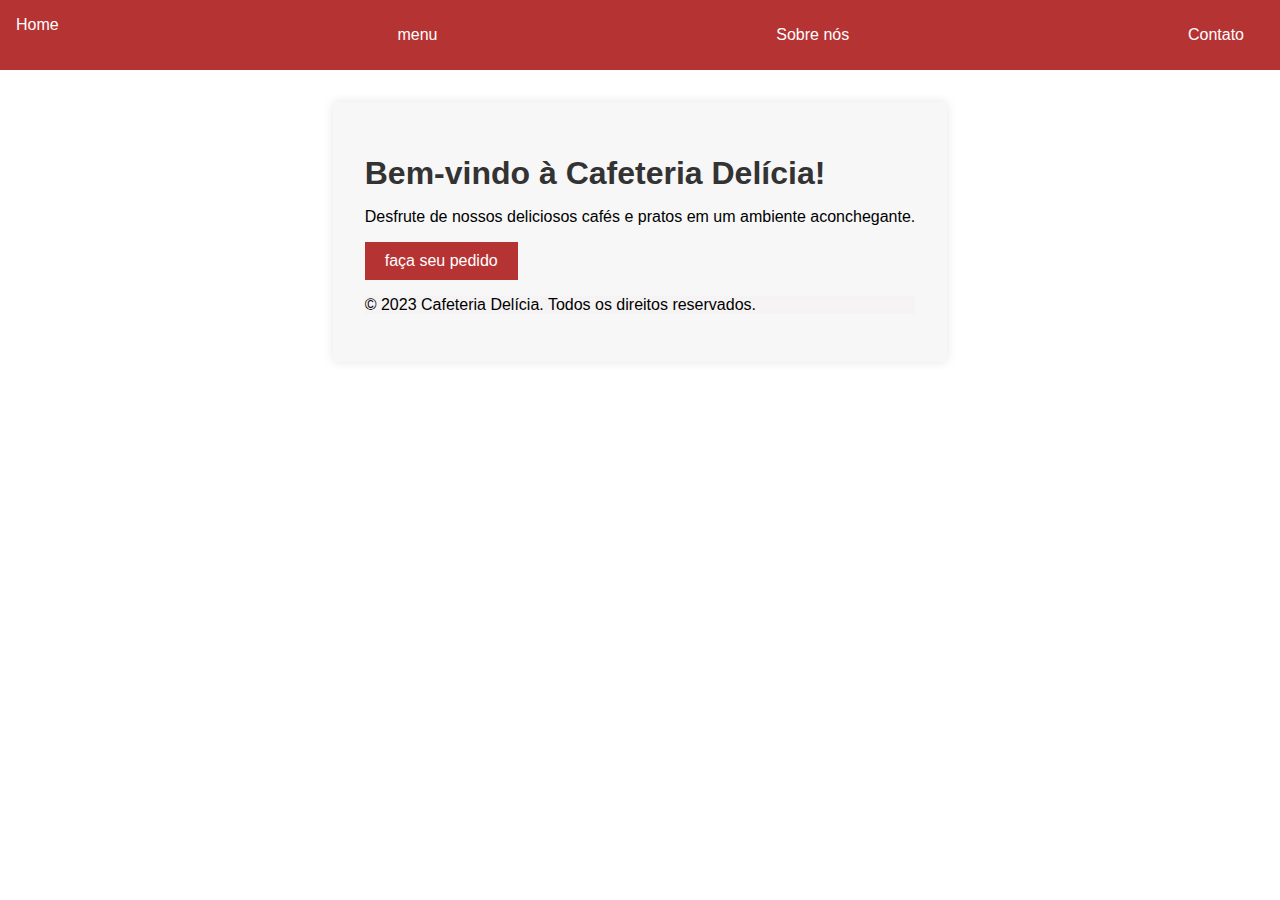
<file: site pessoal/index.html>
<!DOCTYPE html>
<html lang="pt-BR">
<head>
    <meta charset="UTF-8">
    <meta name="viewport" content="width=device-width, initial-scale=1.0">
    <title>Cafeteria Delícia</title>
    <link rel="stylesheet" href="style.css">
</head>
<body>
    <header>
        <nav>
            <ul>
                <li><a href="#home">Home</a></li>
                
                <button class="botao" button type="button" onclick="window.location.href='menu.html'">
                    menu</button>
                    <button class="botao" button type="button" onclick="window.location.href='sobrenos.html'">
                        Sobre nós</button>
                <button class="botao" button type="button" onclick="window.location.href='contato.html'">
                    Contato</button>
            </ul>
        </nav>
    </header>
    <main>
        <section id="home">
            <h1>Bem-vindo à Cafeteria Delícia!</h1>
            <p>Desfrute de nossos deliciosos cafés e pratos em um ambiente aconchegante.</p>
            <body>

                <button class="botao" button type="button" onclick="window.location.href='cafeteria.html'">
                    faça seu pedido</button>
            </body
            
        
    </main>
    <footer>
        <p>&copy; 2023 Cafeteria Delícia. Todos os direitos reservados.</p>
    </footer>
</body>
</html>
</file>
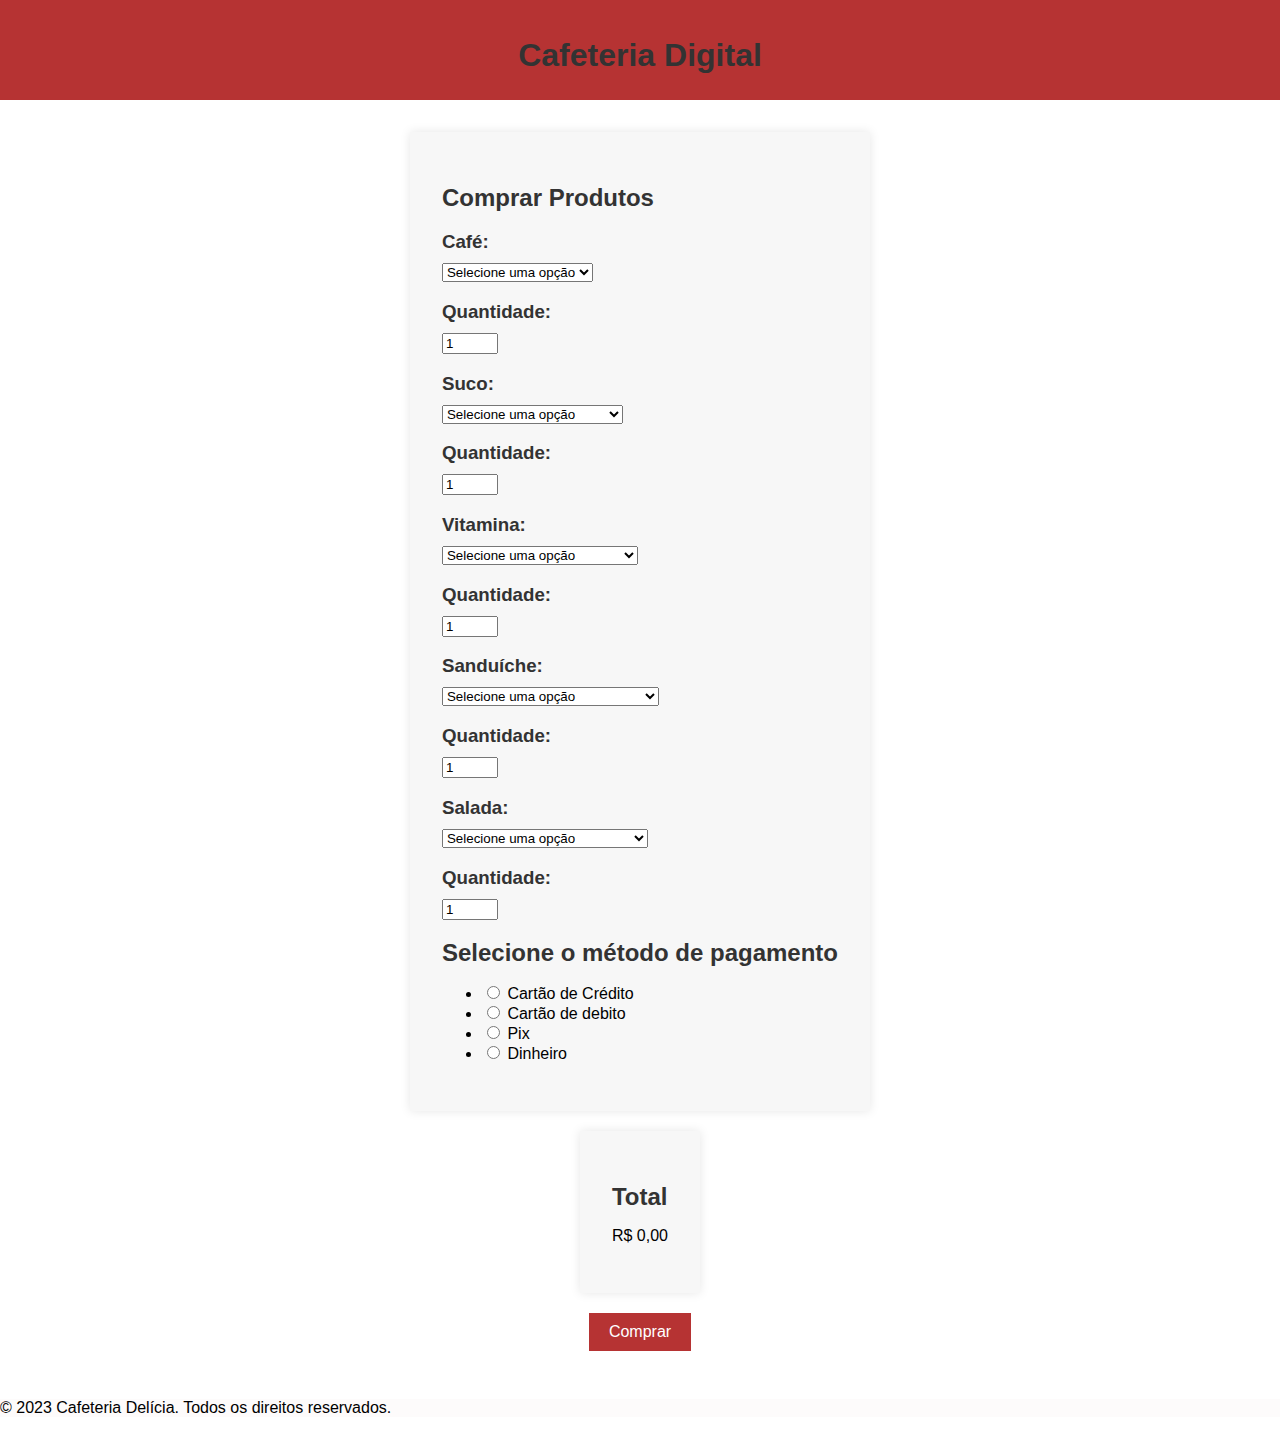
<file: site pessoal/cafeteria.html>
<!DOCTYPE html>
<html>
<head>
	<title>Comprar Café, Sucos, Vitaminas, Sanduíches, Saladas e Sobremesa</title>
	<link rel="stylesheet" href="style.css">
</head>
<body>
	<header>
		<h1>Cafeteria Digital</h1>
	</header>
	<main>
		<section id="comprar-produtos">
			<h2>Comprar Produtos</h2>
			<form>
				<div class="produto">
					<h3>Café:</h3>
					<select id="cafe" name="cafe">
						<option value="">Selecione uma opção</option>
						<option value="Espresso">Espresso - R$ 4,00</option>
						<option value="Cappuccino">Cappuccino - R$ 5,50</option>
						<option value="cafe-com-leite">Latte - R$ 5,00</option>
					</select>
					<h3>Quantidade:</h3>
					<input type="number" id="quantidade-cafe" name="quantidade-cafe" min="1" max="10" value="1">
				</div>
				<div class="produto">
					<h3>Suco:</h3>
					<select id="suco" name="suco">
						<option value="">Selecione uma opção</option>
						<option value="suco-de-laranja">Suco de Laranja - R$ 6,00</option>
						<option value="suco-de-maca">Suco de Maçã - R$ 6,50</option>
						<option value="suco-de-abacaxi">Suco de Abacaxi - R$ 7,00</option>
					</select>
					<h3>Quantidade:</h3>
					<input type="number" id="quantidade-suco" name="quantidade-suco" min="1" max="10" value="1">
				</div>
				<div class="produto">
					<h3>Vitamina:</h3>
					<select id="vitamina" name="vitamina">
						<option value="">Selecione uma opção</option>
						<option value="vitamina-c">Vitamina abacate- R$ 10,00</option>
						<option value="vitamina-d">Vitamina banana - R$ 12,00</option>
						<option value="vitamina-b12">Vitamina morango - R$ 15,00</option>
					</select>
					<h3>Quantidade:</h3>
					<input type="number" id="quantidade-vitamina" name="quantidade-vitamina" min="1" max="10" value="1">
				</div>
				<div class="produto">
					<h3>Sanduíche:</h3>
					<select id="sanduiche" name="sanduiche">
						<option value="">Selecione uma opção</option>
						<option value="sanduiche-de-frango">Sanduíche de Frango - R$ 12,00</option>
						<option value="sanduiche-de-carne">Sanduíche de Carne - R$ 15,00</option>
						<option value="sanduiche-de-queijo">Sanduíche de Queijo - R$ 10,00</option>
					</select>
					<h3>Quantidade:</h3>
					<input type="number" id="quantidade-sanduiche" name="quantidade-sanduiche" min="1" max="10" value="1">
				</div>
				<div class="produto">
					<h3>Salada:</h3>
					<select id="salada" name="salada">
						<option value="">Selecione uma opção</option>
						<option value="salada-de-frutas">Salada de Frutas - R$ 8,00</option>
						<option value="salada-de-verduras">Salada de Verduras - R$ 10,00</option>
						<option value="salada-de-graos">Salada de atum - R$ 12,00</option>
					</select>
					<h3>Quantidade:</h3>
                    <input type="number" id="quantidade-sanduiche" name="quantidade-sanduiche" min="1" max="10" value="1">
                    <h2>Selecione o método de pagamento</h2>
            <ul>
                <li>
                    <input type="radio" id="payment-1" name="payment" value="Cartão de Crédito">
                    <label for="payment-1">Cartão de Crédito</label>
                </li>
                <li>
                    <input type="radio" id="payment-1" name="payment" value="Cartão de Crédito">
                    <label for="payment-1">Cartão de debito</label>
                </li>
                <li>
                    <input type="radio" id="payment-1" name="payment" value="Cartão de Crédito">
                    <label for="payment-1">Pix</label>
                </li>
                <li>
                    <input type="radio" id="payment-2" name="payment" value="Dinheiro">
                    <label for="payment-2">Dinheiro</label>
                </li>
            </ul>
        </section>
        <section id="total">
            <h2>Total</h2>
            <p id="total-amount">R$ 0,00</p>
        </section>
        <button class="botao" button type="button" onclick="window.location.href='carrinho.html'">
			Comprar</button>
    </main>
    <footer>
        <p>&copy; 2023 Cafeteria Delícia. Todos os direitos reservados.</p>
</file>
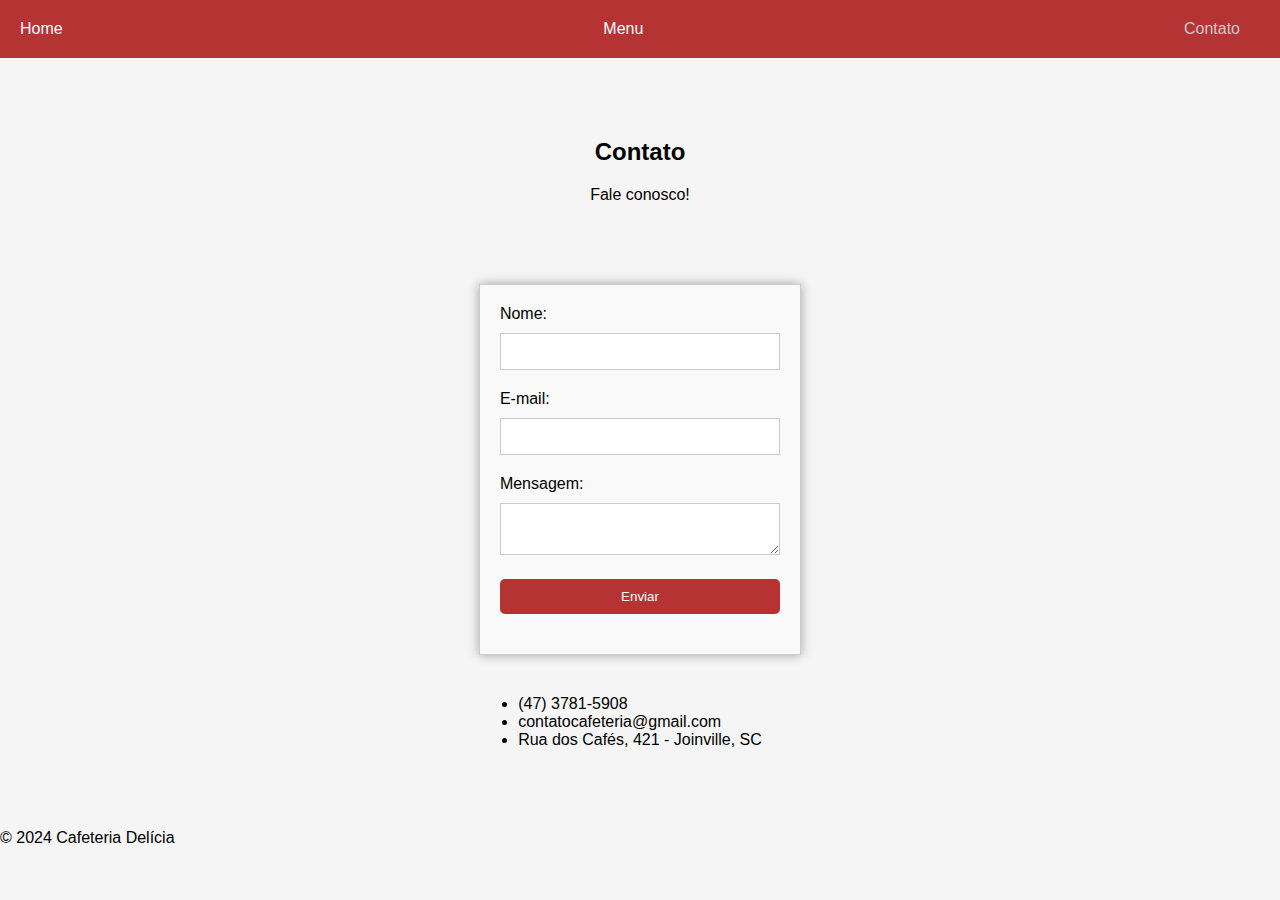
<file: site pessoal/contato.html>
<!DOCTYPE html>
<html lang="pt-BR">
<head>
  <meta charset="UTF-8">
  <meta name="viewport" content="width=device-width, initial-scale=1.0">
  <title>Contato - Cafeteria Delícia</title>
  <link rel="stylesheet" href="contato.css">
</head>
<body>
  <header>
    <nav>
      <ul>
        <li><a href="index.html">Home</a></li>
        <li><a href="menu.html">Menu</a></li>
        <li><a href="contato.html" class="active">Contato</a></li>
      </ul>
    </nav>
  </header>
  <main>
    <section class="contato">
      <h2>Contato</h2>
      <p>Fale conosco!</p>
      <form>
        <label for="nome">Nome:</label>
        <input type="text" id="nome" name="nome">
        <label for="email">E-mail:</label>
        <input type="email" id="email" name="email">
        <label for="mensagem">Mensagem:</label>
        <textarea id="mensagem" name="mensagem"></textarea>
        <input type="submit" value="Enviar">
      </form>
      <ul>
        <li><i class="fas fa-phone"></i> (47) 3781-5908</li>
        <li><i class="fas fa-envelope"></i> contatocafeteria@gmail.com</li>
        <li><i class="fas fa-map-marker-alt"></i> Rua dos Cafés, 421 - Joinville, SC</li>
      </ul>
    </section>
  </main>
  <footer>
    <p>&copy; 2024 Cafeteria Delícia</p>
  </footer>
</body>
</html>
</file>
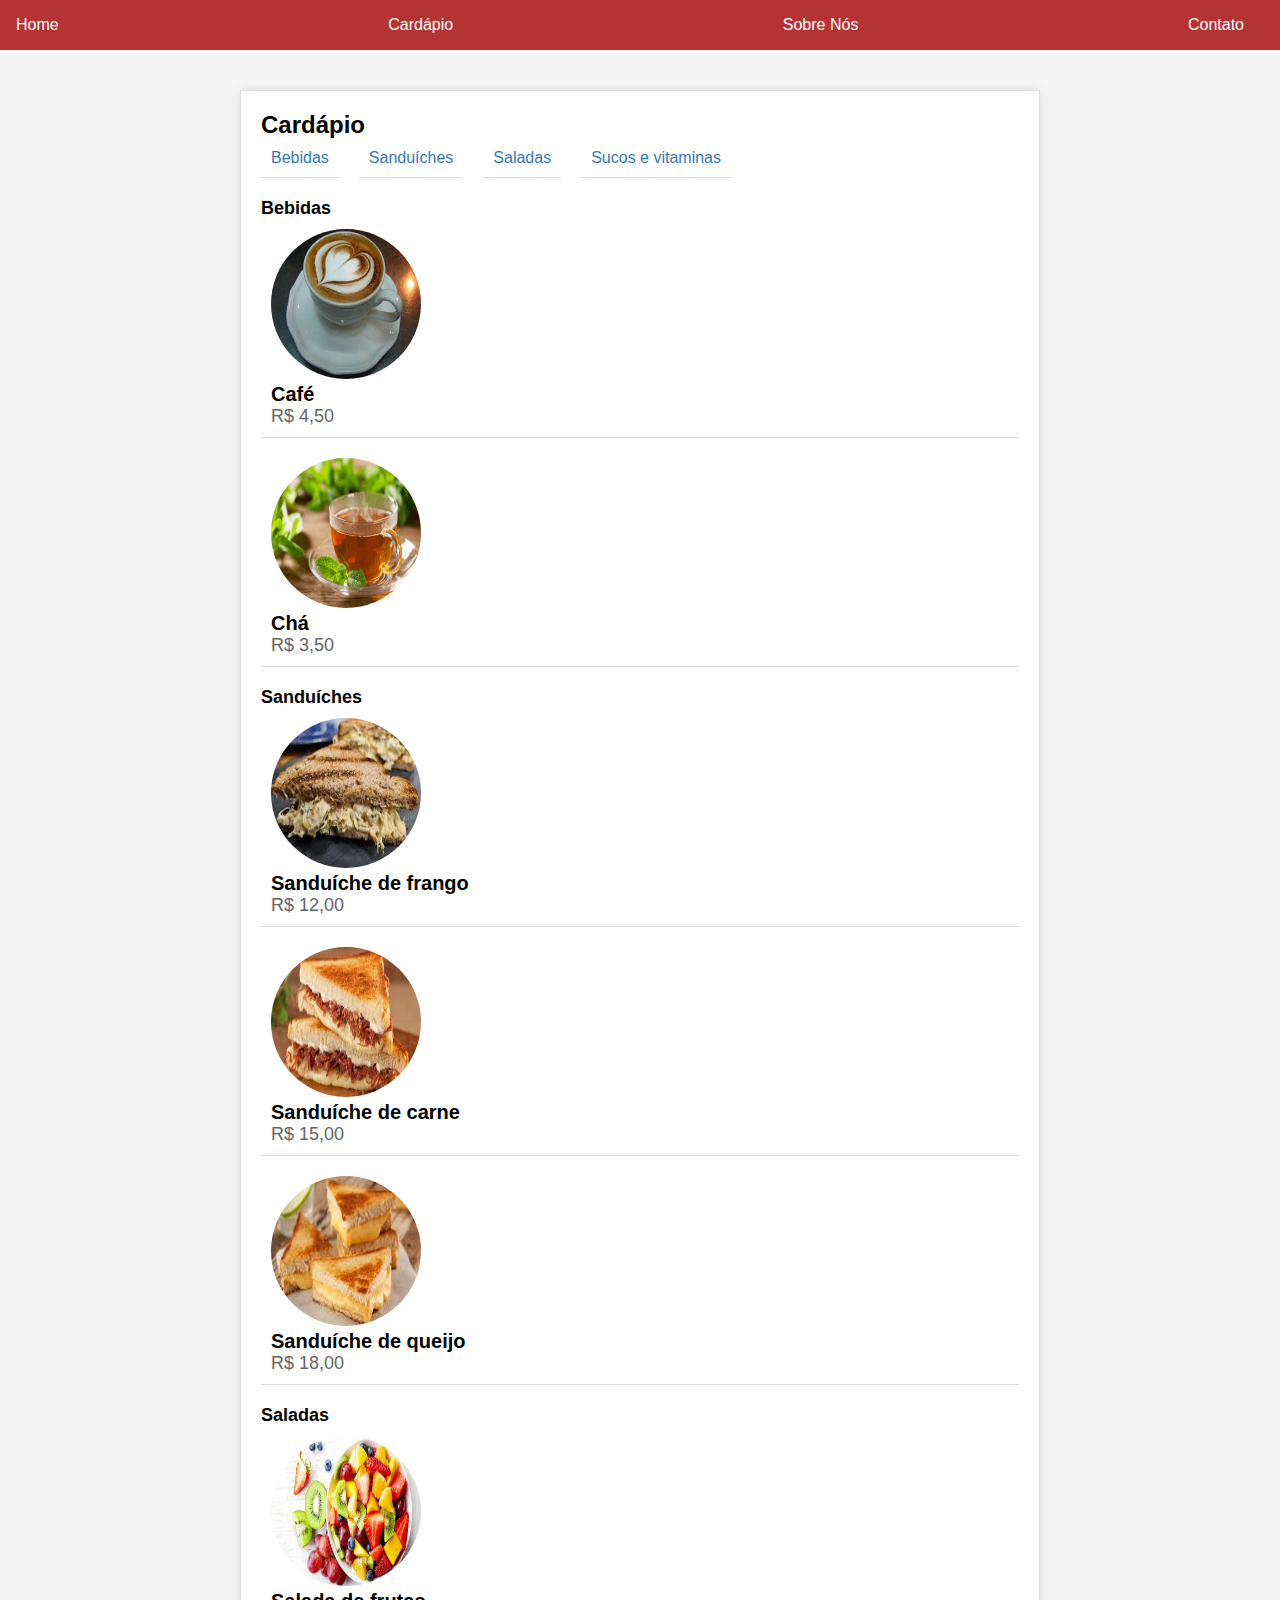
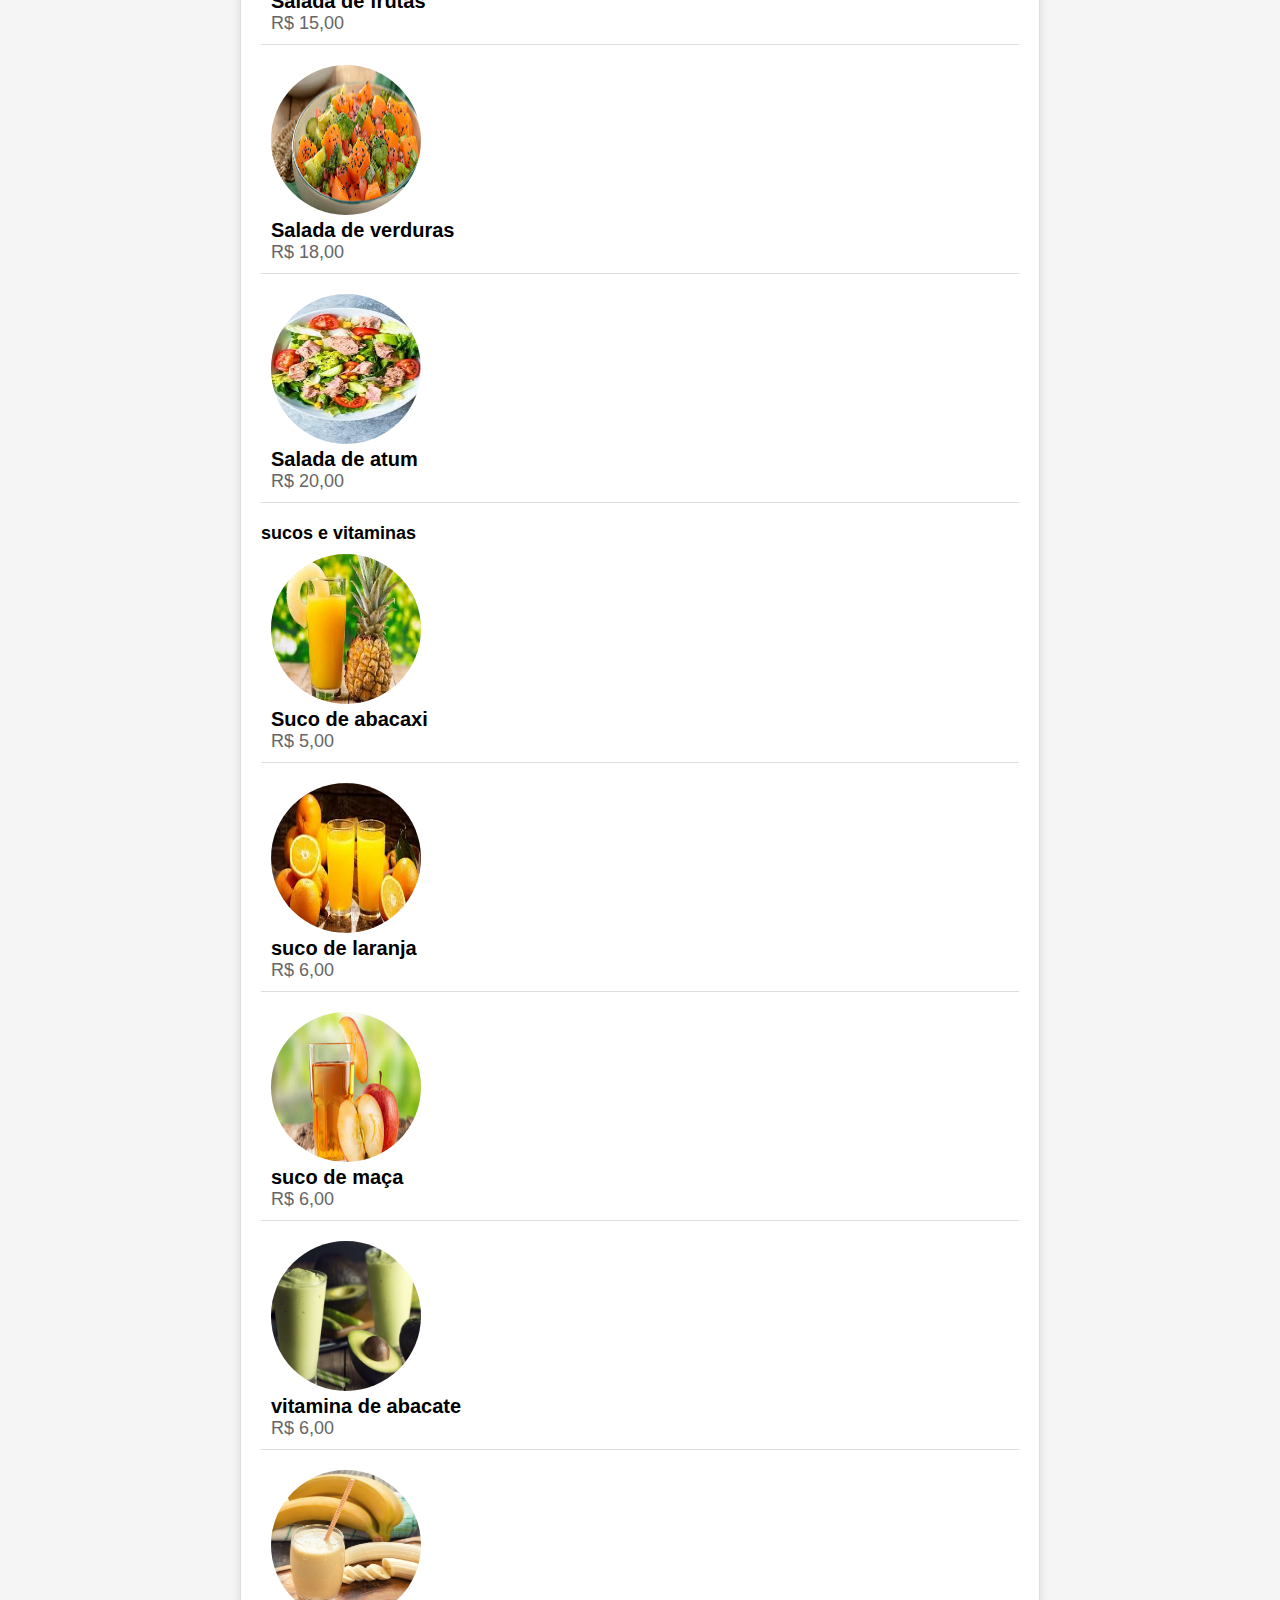
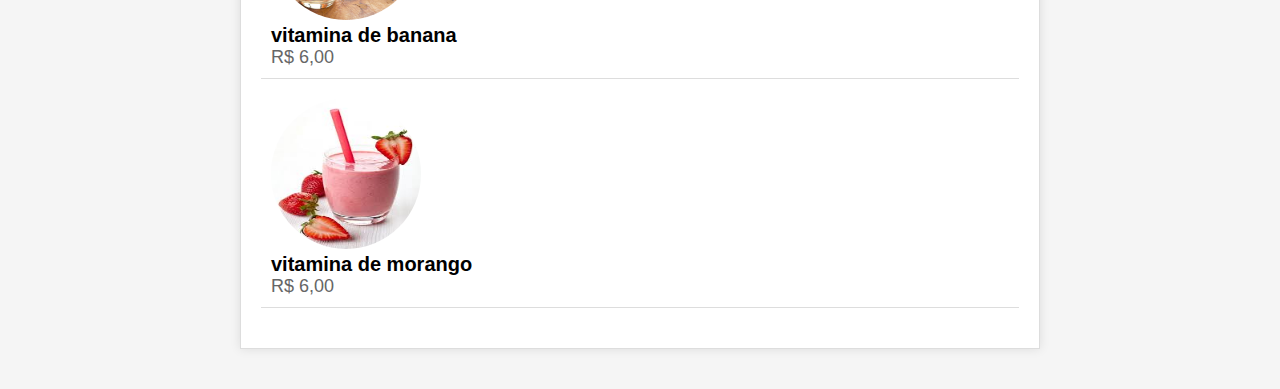
<file: site pessoal/menu.html>
<!-- cardapio.html -->

<!DOCTYPE html>
<html lang="pt-BR">
<head>
  <meta charset="UTF-8">
  <meta name="viewport" content="width=device-width, initial-scale=1.0">
  <title>Cardápio - Cafeteria Delícia</title>
  <link rel="stylesheet" href="menu.css">
</head>
<body>
  <header>
    <nav>
      <ul>
        <li><a href="index.html">Home</a></li>
        <li><a href="menu.html" class="active">Cardápio</a></li>
        <li><a href="sobrenos.html">Sobre Nós</a></li>
        <li><a href="contato.html">Contato</a></li>
      </ul>
    </nav>
  </header>
  <main>
    <section class="cardapio">
      <h2>Cardápio</h2>
      <ul class="categorias">
        <li><a href="#bebidas">Bebidas</a></li>
        <li><a href="#sanduiches">Sanduíches</a></li>
        <li><a href="#saladas">Saladas</a></li>
        <li><a href="#sucos e vitaminas">Sucos e vitaminas</a></li>
      </ul>
      <section id="bebidas">
        <h3>Bebidas</h3>
        <ul>
          <li>
            <img src="café.jpg" alt="Café">
            <h4>Café</h4>
            <p>R$ 4,50</p>
          </li>
          <li>
            <img src="chá de hortela.png" alt="Chá">
            <h4>Chá</h4>
            <p>R$ 3,50</p>
          </li>
         
        </ul>
      </section>
      <section id="sanduiches">
        <h3>Sanduíches</h3>
        <ul>
          <li>
            <img src="sanduba de frango.jfif" alt="Sanduíche 1">
            <h4>Sanduíche de frango</h4>
            <p>R$ 12,00</p>
          </li>
          <li>
            <img src="sanduba de carne.jfif" alt="Sanduíche 2">
            <h4>Sanduíche de carne</h4>
            <p>R$ 15,00</p>
          </li>
          <li>
            <img src="sanduba de queijo.jfif" alt="Sanduíche 3">
            <h4>Sanduíche de queijo</h4>
            <p>R$ 18,00</p>
          </li>
        </ul>
      </section>
      <section id="saladas">
        <h3>Saladas</h3>
        <ul>
          <li>
            <img src="salada de frutas.jfif" alt="Salada 1">
            <h4>Salada de frutas</h4>
            <p>R$ 15,00</p>
          </li>
          <li>
            <img src="salada de salada.jfif" alt="Salada 2">
            <h4>Salada de verduras</h4>
            <p>R$ 18,00</p>
          </li>
          <li>
            <img src="salada de atum.jfif" alt="Salada 3">
            <h4>Salada de atum</h4>
            <p>R$ 20,00</p>
          </li>
        </ul>
      </section>
      <section id="sucos e vitaminas">
        <h3>sucos e vitaminas</h3>
        <ul>
          <li>
            <img src="suco de abacaxi.jfif" alt="Doce 1">
            <h4>Suco de abacaxi</h4>
            <p>R$ 5,00</p>
          </li>
          
          <li>
            <img src="suco de laranja.jfif" alt="Doce 2">
            <h4>suco de laranja</h4>
            <p>R$ 6,00</p>
          </li>
          <li>
            <img src="suco de maça.jfif" alt="Doce 2">
            <h4>suco de maça</h4>
            <p>R$ 6,00</p>
          </li>
          <li>
            <img src="vitamina de abacate.jpg" alt="Doce 2">
            <h4>vitamina de abacate</h4>
            <p>R$ 6,00</p>
          </li>
          <li>
            <img src="vitamina de banana.jpg" alt="Doce 2">
            <h4>vitamina de banana</h4>
            <p>R$ 6,00</p>
          </li>
          <li>
            <img src="vitamina de morango.jfif" alt="Doce 2">
            <h4>vitamina de morango</h4>
            <p>R$ 6,00</p>
          </li>
</file>
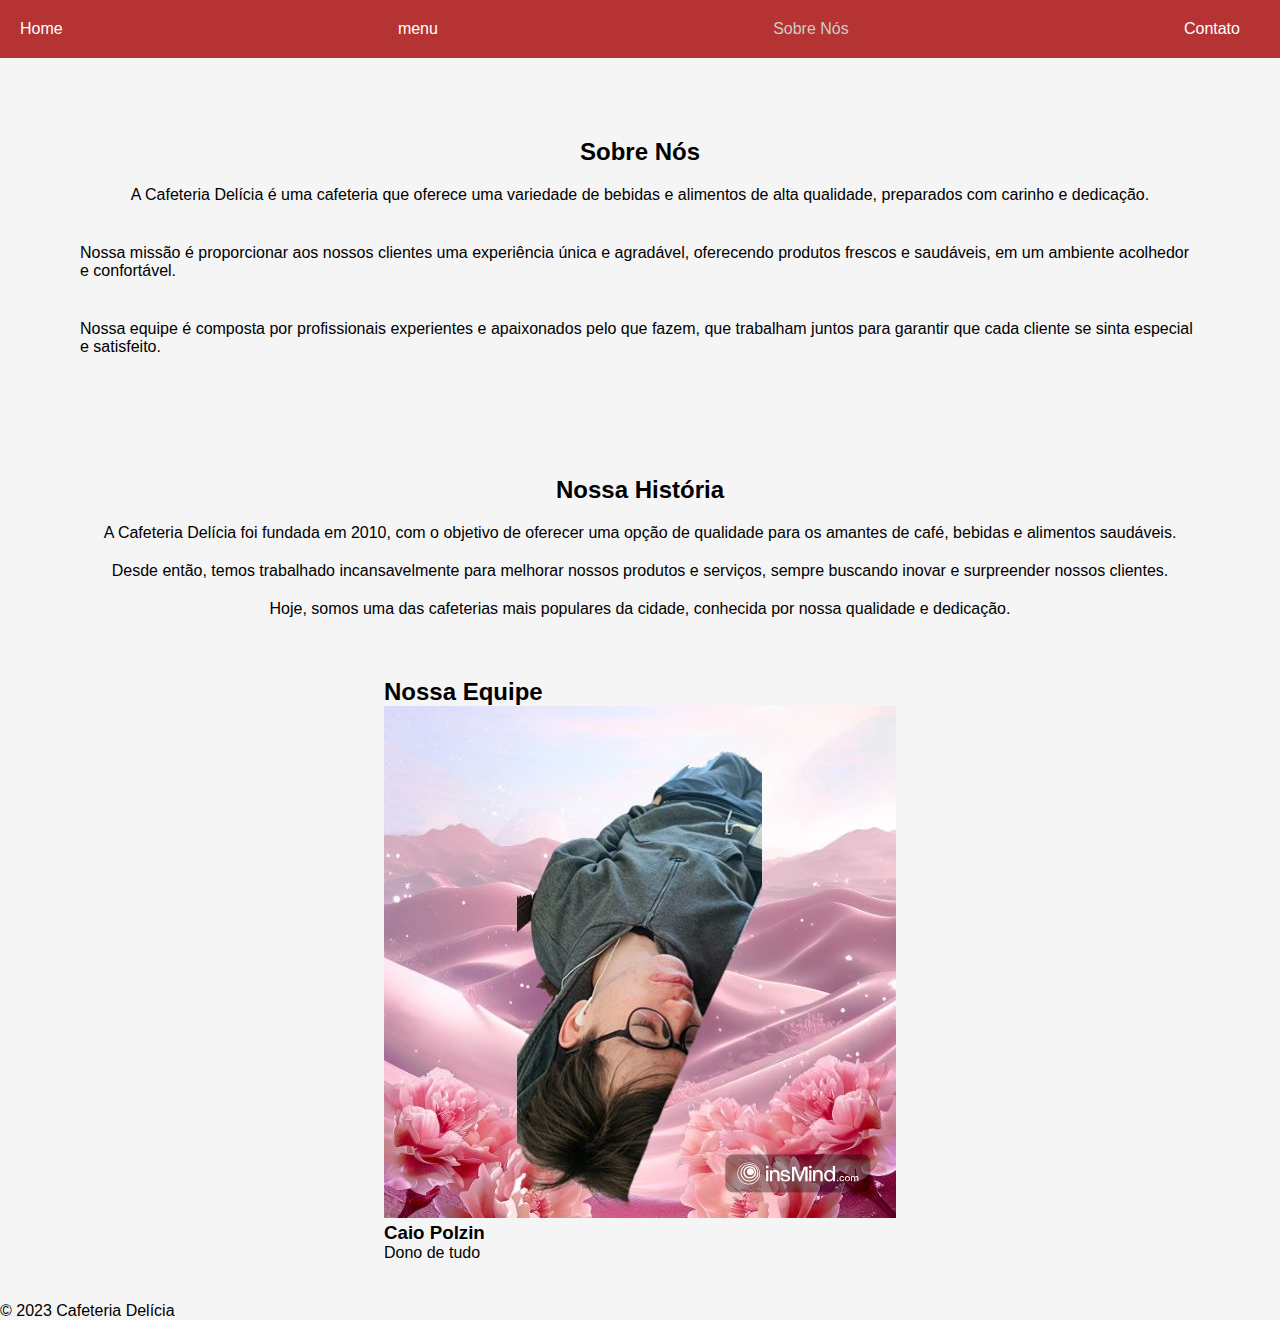
<file: site pessoal/sobrenos.html>
<!DOCTYPE html>
<html lang="pt-BR">
<head>
  <meta charset="UTF-8">
  <meta name="viewport" content="width=device-width, initial-scale=1.0">
  <title>Sobre Nós - Cafeteria Delícia</title>
  <link rel="stylesheet" href="sobrenos.css">
</head>
<body>
  <header>
    <nav>
      <ul>
        <li><a href="index.html">Home</a></li>
        <li><a href="menu.html">menu</a></li>
        <li><a href="sobrenos.html" class="active">Sobre Nós</a></li>
        <li><a href="contato.html">Contato</a></li>
      </ul>
    </nav>
  </header>
  <main>
    <section class="sobre-nos">
      <h2>Sobre Nós</h2>
      <p>A Cafeteria Delícia é uma cafeteria que oferece uma variedade de bebidas e alimentos de alta qualidade, preparados com carinho e dedicação.</p>
      <p>Nossa missão é proporcionar aos nossos clientes uma experiência única e agradável, oferecendo produtos frescos e saudáveis, em um ambiente acolhedor e confortável.</p>
      <p>Nossa equipe é composta por profissionais experientes e apaixonados pelo que fazem, que trabalham juntos para garantir que cada cliente se sinta especial e satisfeito.</p>
    </section>
    <section class="historia">
      <h2>Nossa História</h2>
      <p>A Cafeteria Delícia foi fundada em 2010, com o objetivo de oferecer uma opção de qualidade para os amantes de café, bebidas e alimentos saudáveis.</p>
      <p>Desde então, temos trabalhado incansavelmente para melhorar nossos produtos e serviços, sempre buscando inovar e surpreender nossos clientes.</p>
      <p>Hoje, somos uma das cafeterias mais populares da cidade, conhecida por nossa qualidade e dedicação.</p>
    </section>
    <section class="equipe">
      <h2>Nossa Equipe</h2>
      <div class="membro">
        <img src="WhatsApp Sticker.jpg" alt="Membro da equipe">
        <h3>Caio Polzin</h3>
        <p>Dono de tudo</p>
      </div>
    </section>
  </main>
  <footer>
    <p>&copy; 2023 Cafeteria Delícia</p>
  </footer>
</body>
</html>
</file>
<file: site pessoal/style.css>
body {
    font-family: Arial, sans-serif;
    margin: 0;
    padding: 0;
}

header {
    background-color: #b63333;
    color: #fff;
    padding: 1em;
    text-align: center;
}

nav ul {
    list-style: none;
    margin: 0;
    padding: 0;
    display: flex;
    justify-content: space-between;
}

nav li {
    margin-right: 20px;
}

nav a {
    color: #fff;
    text-decoration: none;
}

nav a:hover {
    color: #ccc;
}

main {
    display: flex;
    flex-direction: column;
    align-items: center;
    padding: 2em;
}

section {
    background-color: #f7f7f7;
    padding: 2em;
    margin-bottom: 20px;
    box-shadow: 0 0 10px rgba(0, 0, 0, 0.1);
}

h1, h2, h3 {
    color: #333;
    margin-bottom: 10px;
}

button {
    background-color: #b63333;
    color: #fff;
    border: none;
    padding: 10px 20px;
    font-size: 16px;
    cursor: pointer;
}

button:hover {
    background-color: #444;
}

#menu ul {
    list-style: none;
    margin: 0;
    padding: 0;
}

#menu li {
    margin-bottom: 20px;
}

#menu img {
    width: 50px;
    height: 50px;
    margin-right: 10px;
}

#about p {
    margin-bottom: 20px;
}

footer {
    background-color: rgba(236, 223, 223, 0.11)
    }
</file>
<file: site pessoal/contato.css>
* {
    box-sizing: border-box;
    margin: 0;
    padding: 0;
  }
  
  body {
    font-family: Arial, sans-serif;
    background-color: #f5f5f5;
  }
  
  header {
    background-color: #b63333;
    color: #fff;
    padding: 20px;
    text-align: center;
  }
  
  header nav ul {
    list-style: none;
    margin: 0;
    padding: 0;
    display: flex;
    justify-content: space-between;
  }
  
  header nav li {
    margin-right: 20px;
  }
  
  header nav a {
    color: #fff;
    text-decoration: none;
  }
  
  header nav a.active {
    color: #ccc;
  }
  
  main {
    display: flex;
    flex-direction: column;
    align-items: center;
    padding: 40px;
  }
  
  .contato {
    display: flex;
    flex-direction: column;
    align-items: center;
    padding: 40px;
  }
  
  .contato h2 {
    margin-bottom: 20px;
  }
  
  .contato p {
    margin-bottom: 40px;
  }
  
  .contato form {
    max-width: 600px;
    margin: 40px auto;
    padding: 20px;
    background-color: #f9f9f9;
    border: 1px solid #ccc;
    box-shadow: 0 0 10px rgba(5, 1, 1, 0.342);
  }
  
  .contato form label {
    display: block;
    margin-bottom: 10px;
  }
  
  .contato form input, .contato form textarea {
    width: 100%;
    padding: 10px;
    margin-bottom: 20px;
    border: 1px solid #ccc;
  }
  
  .contato form input[type="submit"] {
    background-color: #b63333;
    color: #fff;
    padding: 10px 20px;
    border: none;
    border-radius: 5px;
    cursor: pointer;
  }
  
  .contato form input[type="submit"]:hover {
    background-color: #3e8e41;
  }
  
  .mapa {
    width: 100%;
    height: 300px;
    border: 1
    }
</file>
<file: site pessoal/menu.css>
/* cardapio.css */

/* Global Styles */

* {
	box-sizing: border-box;
	margin: 0;
	padding: 0;
  }
  
  body {
	font-family: Arial, sans-serif;
	background-color: #f5f5f5;
  }
  
  header {
	background-color: #b63333;
	color: #fff;
	padding: 1em;
	text-align: center;
  }
  
  header nav ul {
	list-style: none;
	margin: 0;
	padding: 0;
	display: flex;
	justify-content: space-between;
  }
  
  header nav ul li {
	margin-right: 20px;
  }
  
  header nav a {
	color: #fff;
	text-decoration: none;
  }
  
  header nav a:hover {
	color: #ccc;
  }
  
  /* Cardápio Styles */
  
  .cardapio {
	max-width: 800px;
	margin: 40px auto;
	padding: 20px;
	background-color: #fff;
	border: 1px solid #ddd;
	box-shadow: 0 0 10px rgba(0, 0, 0, 0.1);
  }
  
  .categorias {
	list-style: none;
	margin: 0;
	padding: 0;
	display: flex;
	margin-right: 20px;
  }
  
  .categorias li {
	margin-right: 20px;
  }
  
  .categorias a {
	color: #337ab7;
	text-decoration: none;
  }
  
  .categorias a:hover {
	color: #23527c;
  }
  
  .cardapio section {
	margin-bottom: 20px;
  }
  
  .cardapio h2 {
	font-size: 24px;
	margin-top: 0;
  }
  
  .cardapio h3 {
	font-size: 18px;
	margin-top: 10px;
  }
  
  .cardapio ul {
	list-style: none;
	margin: 0;
	padding: 0;
  }
  
  .cardapio li {
	margin-bottom: 10px;
	padding: 10px;
	border-bottom: 1px solid #ddd;
  }
  
  .cardapio img {
	width: 150px;
	height: 150px;
	margin-right: 10px;
	border-radius: 100%;
  }
  
  .cardapio h4 {
	font-size: 20px;
	margin-top: 0;
  }
  
  .cardapio p {
	font-size: 18px;
	color: #666;
  }
  
  /* Responsive Design */
  
  @media (max-width: 600px) {
	.cardapio {
	  margin: 20px;
	}
	.categorias {
	  flex-direction: column;
	}
	.categorias li {
	  margin-bottom: 10px;
	}
	.cardapio li {
	  padding: 10px 0;
	}
	.cardapio img {
	  width: 30px;
	  height: 30px;
	}
  }
</file>
<file: site pessoal/sobrenos.css>
* {
    box-sizing: border-box;
    margin: 0;
    padding: 0;
  }
  
  body {
    font-family: Arial, sans-serif;
    background-color: #f5f5f5;
  }
  
  header {
    background-color: #b63333;
    color: #fff;
    padding: 20px;
    text-align: center;
  }
  
  header nav ul {
    list-style: none;
    margin: 0;
    padding: 0;
    display: flex;
    justify-content: space-between;
  }
  
  header nav li {
    margin-right: 20px;
  }
  
  header nav a {
    color: #fff;
    text-decoration: none;
  }
  
  header nav a.active {
    color: #ccc;
  }
  
  main {
    display: flex;
    flex-direction: column;
    align-items: center;
    padding: 40px;
  }
  
  .sobre-nos {
    display: flex;
    flex-direction: column;
    align-items: center;
    padding: 40px;
  }
  
  .sobre-nos h2 {
    margin-bottom: 20px;
  }
  
  .sobre-nos p {
    margin-bottom: 40px;
  }
  
  .historia {
    display: flex;
    flex-direction: column;
    align-items: center;
    padding: 40px;
  }
  
  .historia h2 {
    margin-bottom: 20px;
  }
  
  .historia p {
    margin-bottom: 20px;
    }
</file>
